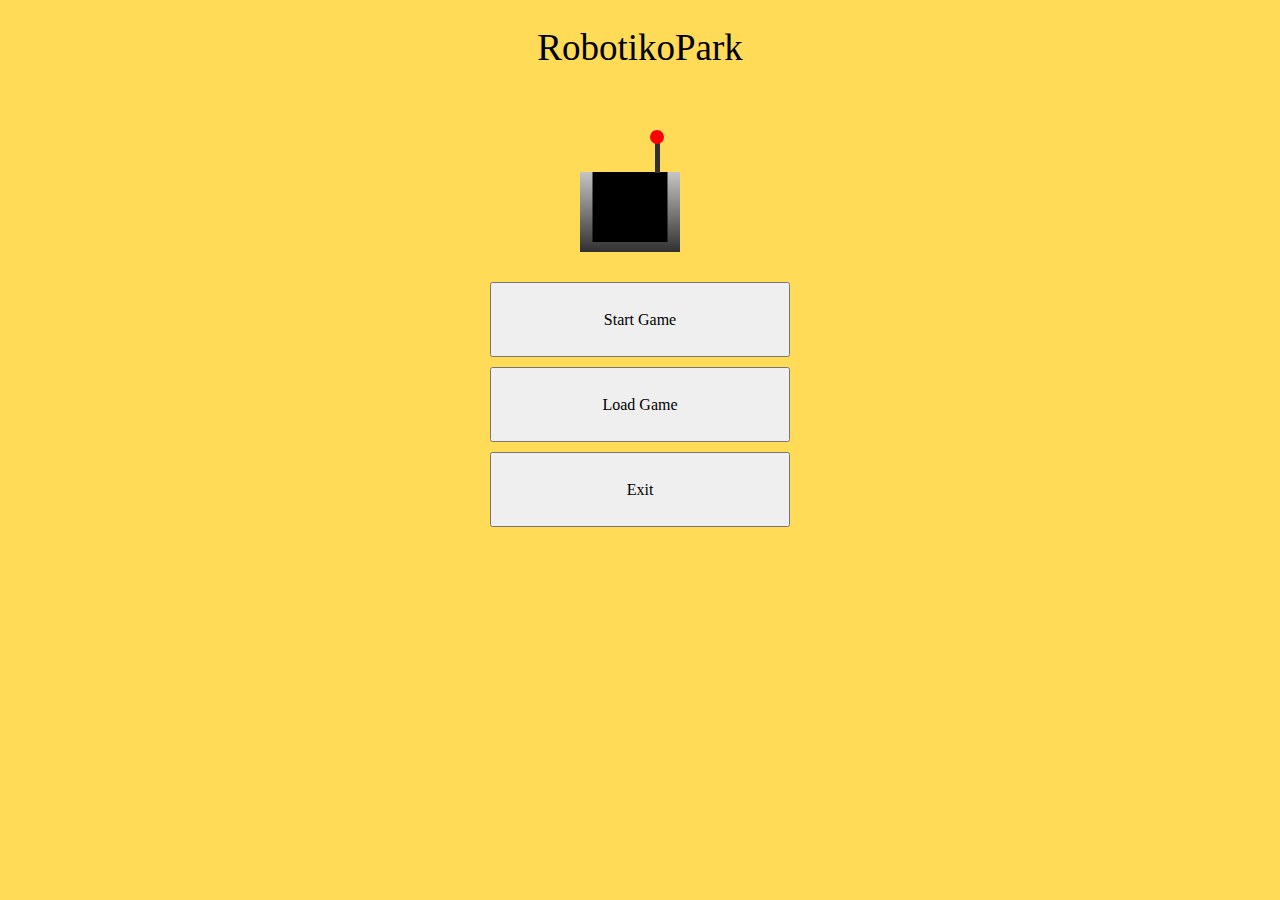
<file: index.html>
<!DOCTYPE html> 
<html>
	<head>
		<link rel="stylesheet" href="./css/main.css">
		<script src="./js/loader.js"></script>
		<script src="./js/menu_controller.js"></script>
		<title> My first game - Menu </title>
	</head>
	<body id="menu"> 
  		
		
		<p class="menu-object" id="title">RobotikoPark</p>
		
		<style>
			svg{
			  fill:black;
			  fill:20px;
			}
  
			svg:hover {
			  fill: white;
			  cursor: pointer;
			}
  
			</style>
  
			<svg   height="150" width="120">
  
			  <linearGradient id="grad1" x1="0%" y1="0%" x2="0%" y2="100%">
			   <stop offset="0%" style="stop-color:rgb(197, 197, 197)" />
				<stop offset="100%" style="stop-color:rgb(48, 48, 48)" />
			  </linearGradient>
			  <rect x="0"  y="50" width="100" height="80" fill="url(#grad1)"></rect>
			  <rect x="12.5 "  y="50" width="75" height="70" fill="black"></rect>
			  <circle cx="33" cy="75" r="7" ></circle>
			  <circle cx="66" cy="75" r="7"/>
			  <rect x="43"  y="95" width="14" height="10"></rect>
			  <rect x="75"  y="21" width="5" height="30" fill="rgb(48, 48, 48)"></rect>
			  <circle cx="50" cy="105" r="7"/>
			  <circle cx="77" cy="15" r="7" fill="red"/>
	  
			</svg>
		</style>
		<button class="menu-object" onclick="SceneMain()"> 
			Start Game 
		</button>
		<button class="menu-object" onclick="load()"> 
			Load Game 
		</button>
		<button class="menu-object" onclick="exit()"> 
			Exit 
		</button>
	</body>
</html>
</file>
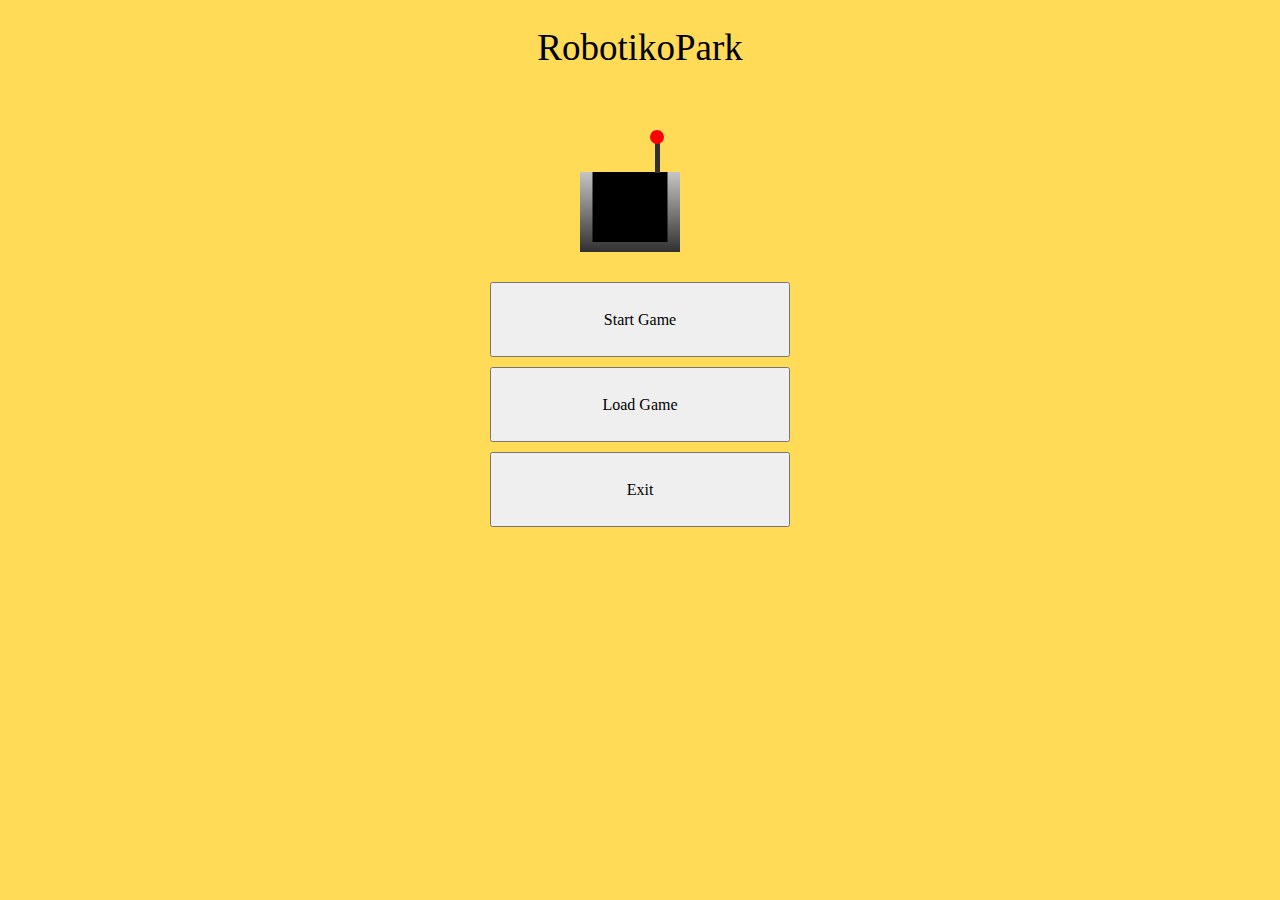
<file: prac_final/html/index.html>
<!DOCTYPE html> 
<html>
	<head>
		<link rel="stylesheet" href="../css/main.css">
		<script src="../js/loader.js"></script>
		<script src="../js/menu_controller.js"></script>
		<title> My first game - Menu </title>
	</head>
	<body id="menu"> 
  		
		
		<p class="menu-object" id="title">RobotikoPark</p>
		
		<style>
			svg{
			  fill:black;
			  fill:20px;
			}
  
			svg:hover {
			  fill: white;
			  cursor: pointer;
			}
  
			</style>
  
			<svg   height="150" width="120">
  
			  <linearGradient id="grad1" x1="0%" y1="0%" x2="0%" y2="100%">
			   <stop offset="0%" style="stop-color:rgb(197, 197, 197)" />
				<stop offset="100%" style="stop-color:rgb(48, 48, 48)" />
			  </linearGradient>
			  <rect x="0"  y="50" width="100" height="80" fill="url(#grad1)"></rect>
			  <rect x="12.5 "  y="50" width="75" height="70" fill="black"></rect>
			  <circle cx="33" cy="75" r="7" ></circle>
			  <circle cx="66" cy="75" r="7"/>
			  <rect x="43"  y="95" width="14" height="10"></rect>
			  <rect x="75"  y="21" width="5" height="30" fill="rgb(48, 48, 48)"></rect>
			  <circle cx="50" cy="105" r="7"/>
			  <circle cx="77" cy="15" r="7" fill="red"/>
	  
			</svg>
		</style>
		<button class="menu-object" onclick="SceneMain()"> 
			Start Game 
		</button>
		<button class="menu-object" onclick="load()"> 
			Load Game 
		</button>
		<button class="menu-object" onclick="exit()"> 
			Exit 
		</button>
	</body>
</html>
</file>
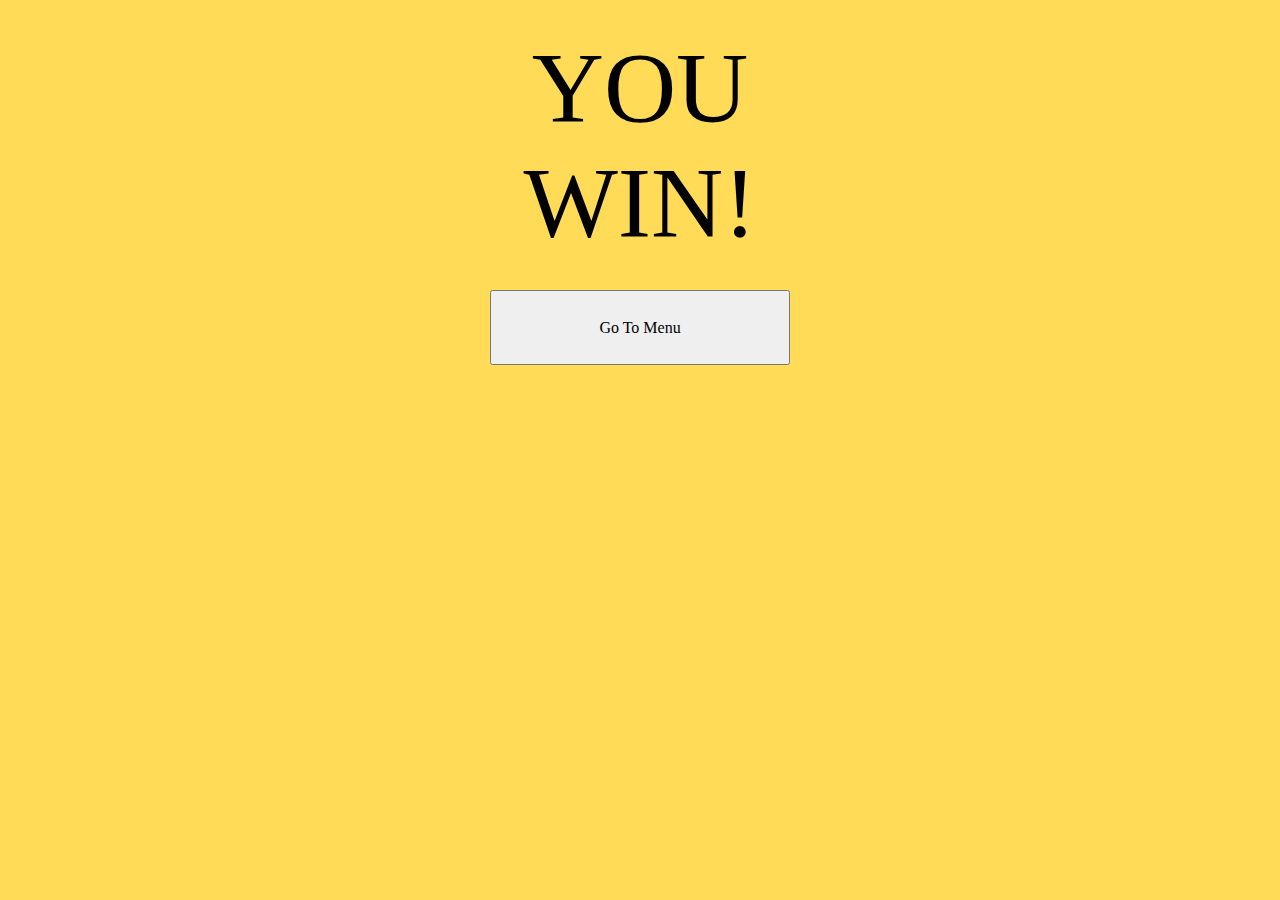
<file: html/final.html>
<!DOCTYPE html> 
<html>
	<head>
		<link rel="stylesheet" href="../css/main.css">
		<script src="../js/loader.js"></script>
		<script src="../js/menu_controller.js"></script>
		<title> My first game - Win </title>
	</head>
	<body id="menu"> 
  		

		<p class="menu-object" id="gameover">YOU WIN!</p>
		
		<button class="menu-object" onclick="GoToMenu()"> 
			Go To Menu
		</button>
	</body>
</html>
</file>
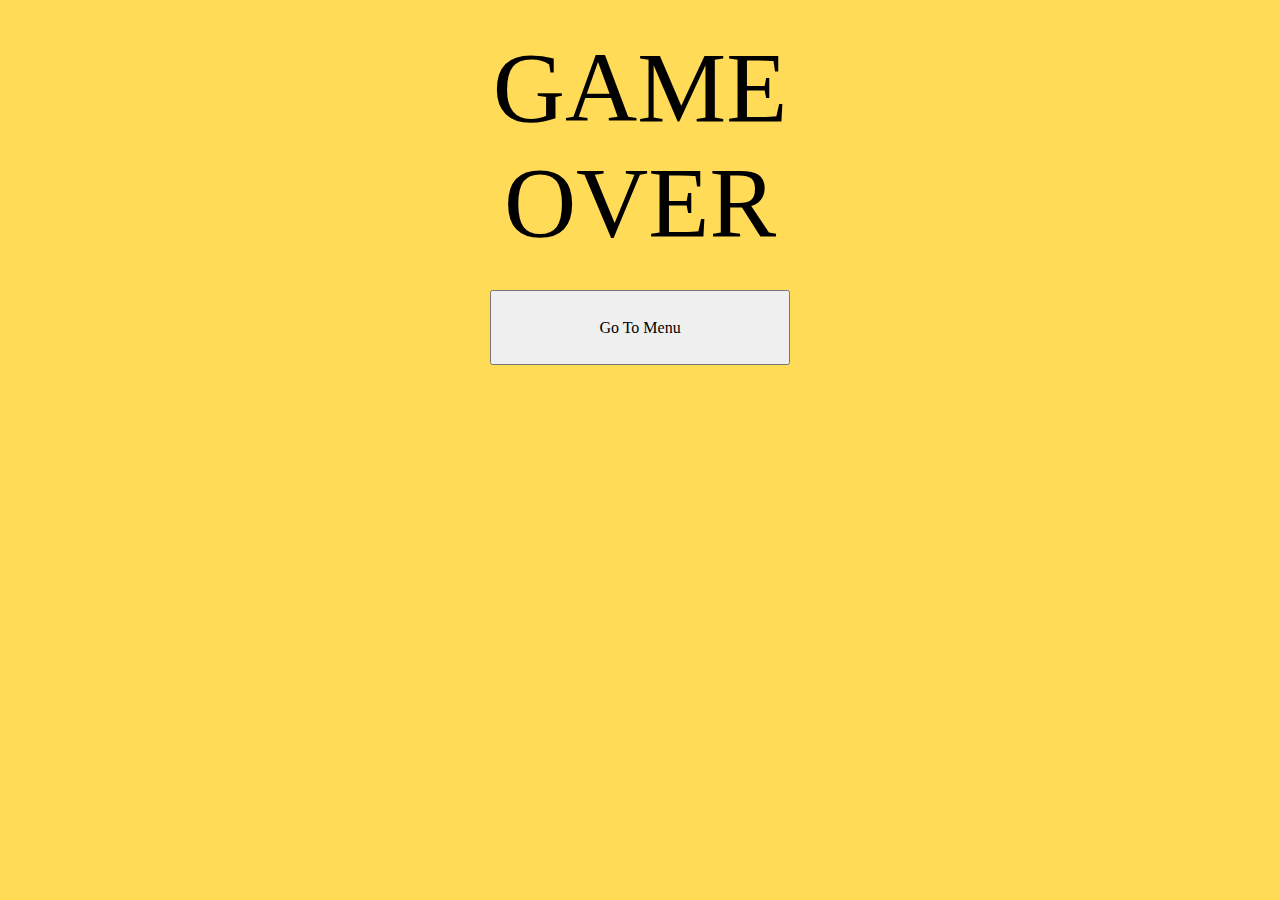
<file: html/gameover.html>
<!DOCTYPE html> 
<html>
	<head>
		<link rel="stylesheet" href="../css/main.css">
		<script src="../js/loader.js"></script>
		<script src="../js/menu_controller.js"></script>
		<title> My first game - Game Over </title>
	</head>
	<body id="menu"> 
  		

		<p class="menu-object" id="gameover">GAME OVER</p>
		
		<button class="menu-object" onclick="GoToMenu()"> 
			Go To Menu
		</button>
	</body>
</html>
</file>
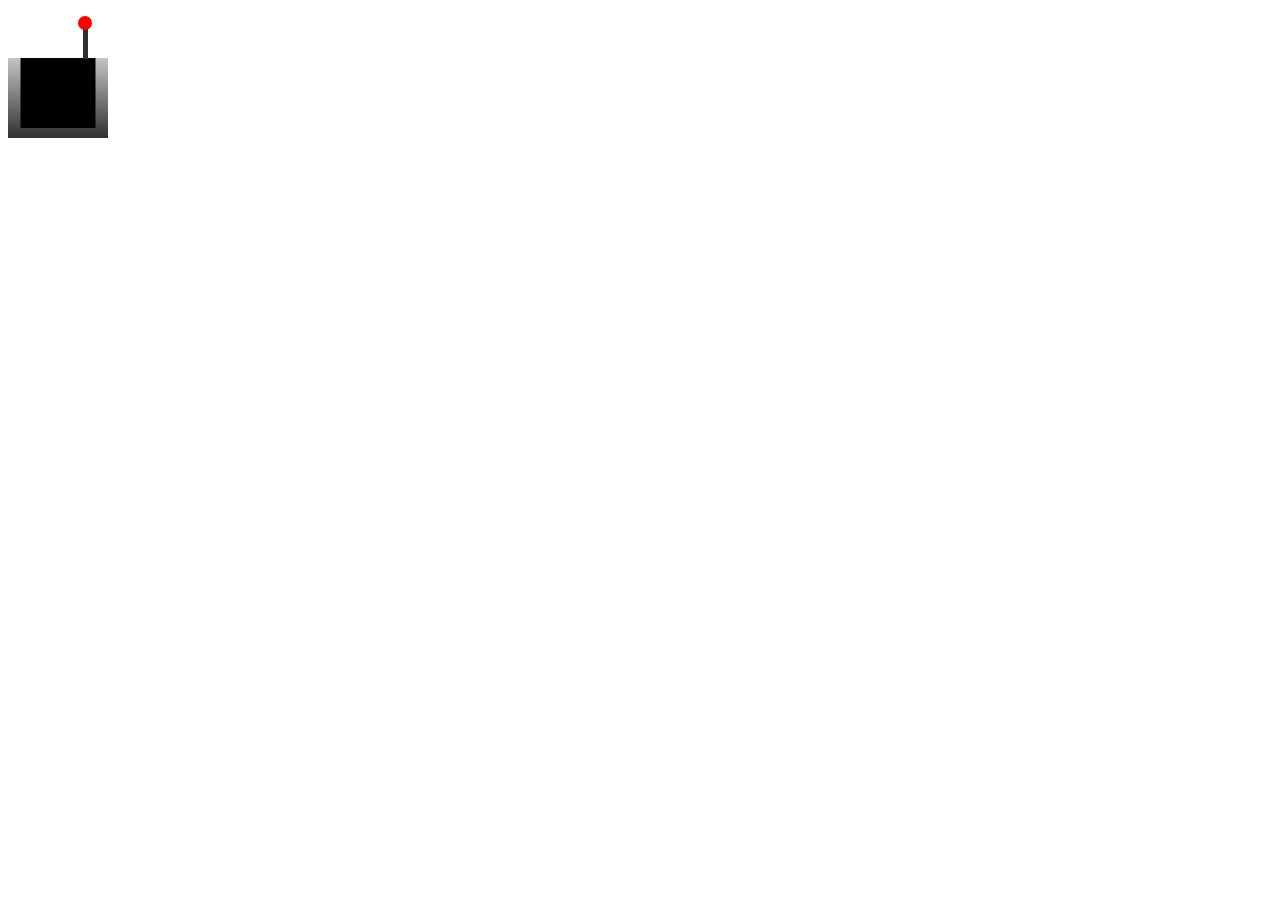
<file: html/logo_web.html>
<!DOCTYPE html>
<html>
  
  <style>
  svg{
    fill:black;
    fill:20px;
  }

  svg:hover {
    fill: white;
    cursor: pointer;
  }

  </style>


  <svg  height="150" width="120">

    <linearGradient id="grad1" x1="0%" y1="0%" x2="0%" y2="100%">
      <stop offset="0%" style="stop-color:rgb(197, 197, 197)" />
      <stop offset="100%" style="stop-color:rgb(48, 48, 48)" />
    </linearGradient>
    <rect x="0"  y="50" width="100" height="80" fill="url(#grad1)"></rect>
    <rect x="12.5 "  y="50" width="75" height="70" fill="black"></rect>
    <circle cx="33" cy="75" r="7" ></circle>
    <circle cx="66" cy="75" r="7"/>
    <rect x="43"  y="95" width="14" height="10"></rect>
    <rect x="75"  y="21" width="5" height="30" fill="rgb(48, 48, 48)"></rect>
    <circle cx="50" cy="105" r="7"/>
    <circle cx="77" cy="15" r="7" fill="red"/>
    
  </svg>




</html>
</file>
<file: css/main.css>
input[type=number]{
	height: 3rem;
    font-size: 1.3rem;
    font-weight: bold;
    width: 3rem;
    text-align: center;
}

#title{
	font-size: 37px;
	line-height: 75px;
}

body#menu{
	background-color: #FFDB58;
}

.menu-object{
	display:block;
	margin-left: auto;
	margin-right: auto;
	width: 300px;
	height: 75px;
	font-size: 16px;
	margin-top: 10px;
	font-family: Stencil Std, fantasy;
}

p{
	text-align: center;
}

svg{
	display: block;
	margin-left: auto;
	margin-right: auto;
}

svg:hover{
	display: block;
	margin-left: auto;
	margin-right: auto;
}

button.menu-object:active{
	font-size: 18px;
	width: 275px;
	height: 70px;
}

button.menu-object:hover:not(:active){
	font-size: 22px;
	width: 325px;
	height: 85px;
}

.menu-object#gameover{
	font-size: 100px;
	margin-top: 30px;
	margin-bottom: 185px;
}

#game_area{
	background-color: skyblue;
}
</file>
<file: prac_final/css/main.css>
input[type=number]{
	height: 3rem;
    font-size: 1.3rem;
    font-weight: bold;
    width: 3rem;
    text-align: center;
}

#title{
	font-size: 37px;
	line-height: 75px;
}

body#menu{
	background-color: #FFDB58;
}

.menu-object{
	display:block;
	margin-left: auto;
	margin-right: auto;
	width: 300px;
	height: 75px;
	font-size: 16px;
	margin-top: 10px;
	font-family: Stencil Std, fantasy;
}

p{
	text-align: center;
}

svg{
	display: block;
	margin-left: auto;
	margin-right: auto;
}

svg:hover{
	display: block;
	margin-left: auto;
	margin-right: auto;
}

button.menu-object:active{
	font-size: 18px;
	width: 275px;
	height: 70px;
}

button.menu-object:hover:not(:active){
	font-size: 22px;
	width: 325px;
	height: 85px;
}

.menu-object#gameover{
	font-size: 100px;
	margin-top: 30px;
	margin-bottom: 185px;
}

#game_area{
	background-color: skyblue;
}
</file>
